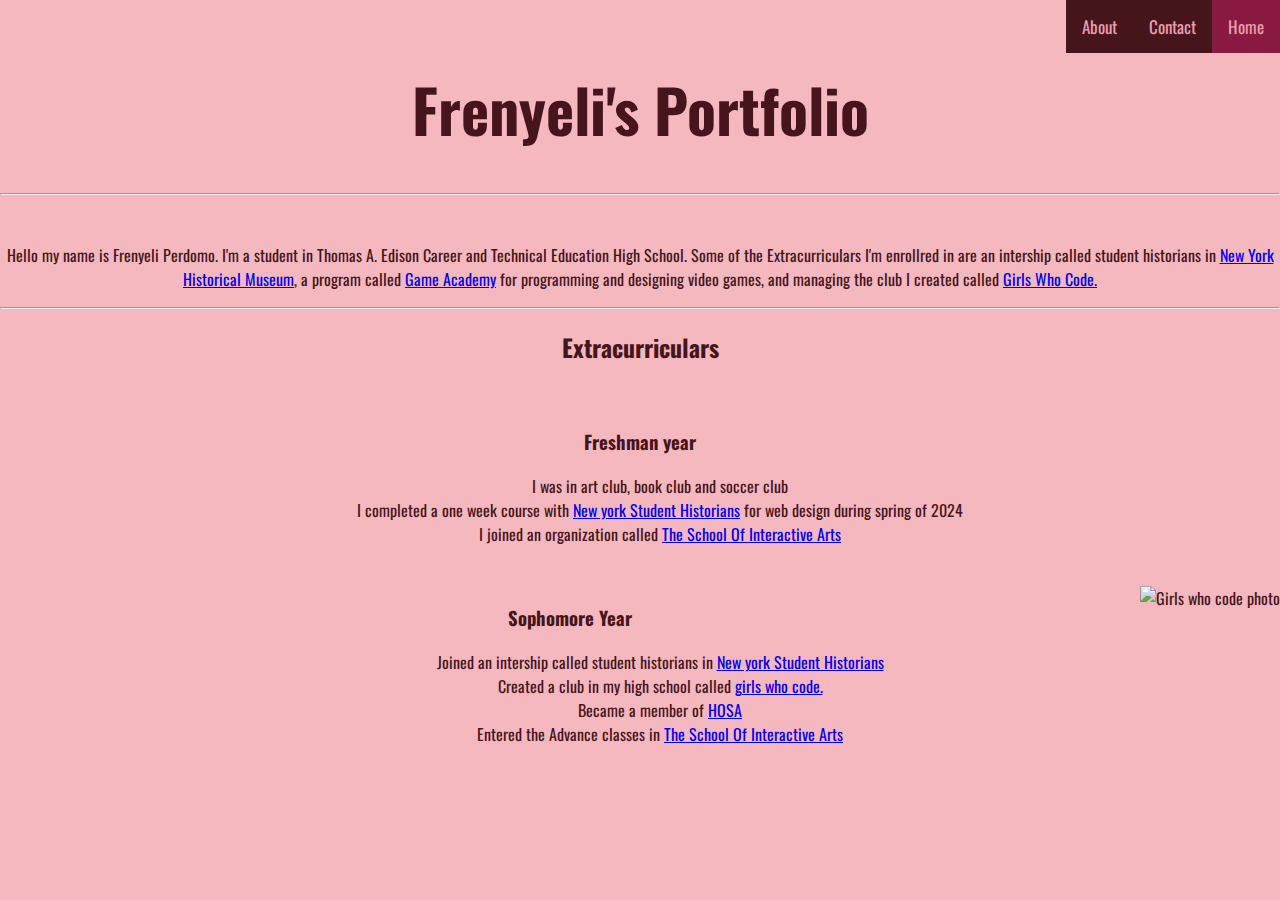
<file: index.html>
<!DOCTYPE html>
  <html>
  <head>
     <style>
    @import url('https://fonts.googleapis.com/css2?family=Oswald:wght@200..700&family=Pacifico&display=swap');
    </style>
    
    <style>
      @import url('https://fonts.googleapis.com/css2?family=Anton&display=swap');
      </style>

   <link rel="stylesheet" href="stylesheet.css">

    <title>Frenyeli Perdomo portfolio</title>
    <meta name="viewport" content="width=device-width, initial-scale=1">

    <style type="text/css">
      .img_deg{float:right;}
    </style>
  </head>
  <body>
    <div class="topnav">
    <a class="active" href="index.html">Home</a>
    <a href="contact.html">Contact</a>
    <a href="about.html">About</a>
    </div><br>

    <h1>Frenyeli's Portfolio</h1><hr><br>

      <div class="paragraph">
      <p>Hello my name is Frenyeli Perdomo. I'm a student in Thomas A. Edison Career and Technical Education 
      High School. Some of the Extracurriculars I'm enrollred in are an intership  called student
      historians in <a href="https://www.nyhistory.org/" target="_blank">New York Historical Museum</a>, a program 
      called <a href="https://www.schoolofinteractivearts.org/" target="_blank">
      Game Academy</a> for programming and designing video games, and managing the club I created called <a href="https://girlswhocode.com/">Girls Who Code.</a><hr>
      </div>

    <div class="container">
      <div class="Extras">
     <h2>Extracurriculars</h2><br>

      <h3>Freshman year</h3>

    <ul class="Clubs">
      <li> I was in art club, book club and soccer club</li>
      <li> I completed a one week course with <a href="https://www.nyhistory.org/" target="_blank">New york Student Historians</a> for web design during spring of 2024</li>
     <li>I joined an organization called <a href=" https://www.schoolofinteractivearts.org/" target="_blank">The School Of Interactive Arts</a></li>
    </ul><br>

<img class="img_deg" source="girlswhocodephoto.jpg" alt="Girls who code photo">

      <h3>Sophomore Year</h3>

    <ul class="Interships">
      <li>Joined an intership called student historians in <a href="https://www.nyhistory.org/" target="_blank">New york Student Historians</a></li>
      <li>Created a club in my high school called <a href="https://girlswhocode.com/" target="_blank">girls who code.</a></li>
      <li>Became a member of <a href="https://hosa.org/" target="_blank">HOSA</a></li>
      <li>Entered the Advance classes in <a href=" https://www.schoolofinteractivearts.org/" target="_blank">The School Of Interactive Arts</a></li>
    </ul>
      </div> 


      <div class="worksdone">



      </div>

      

      
  </div>

  </body>
  </html>
</file>
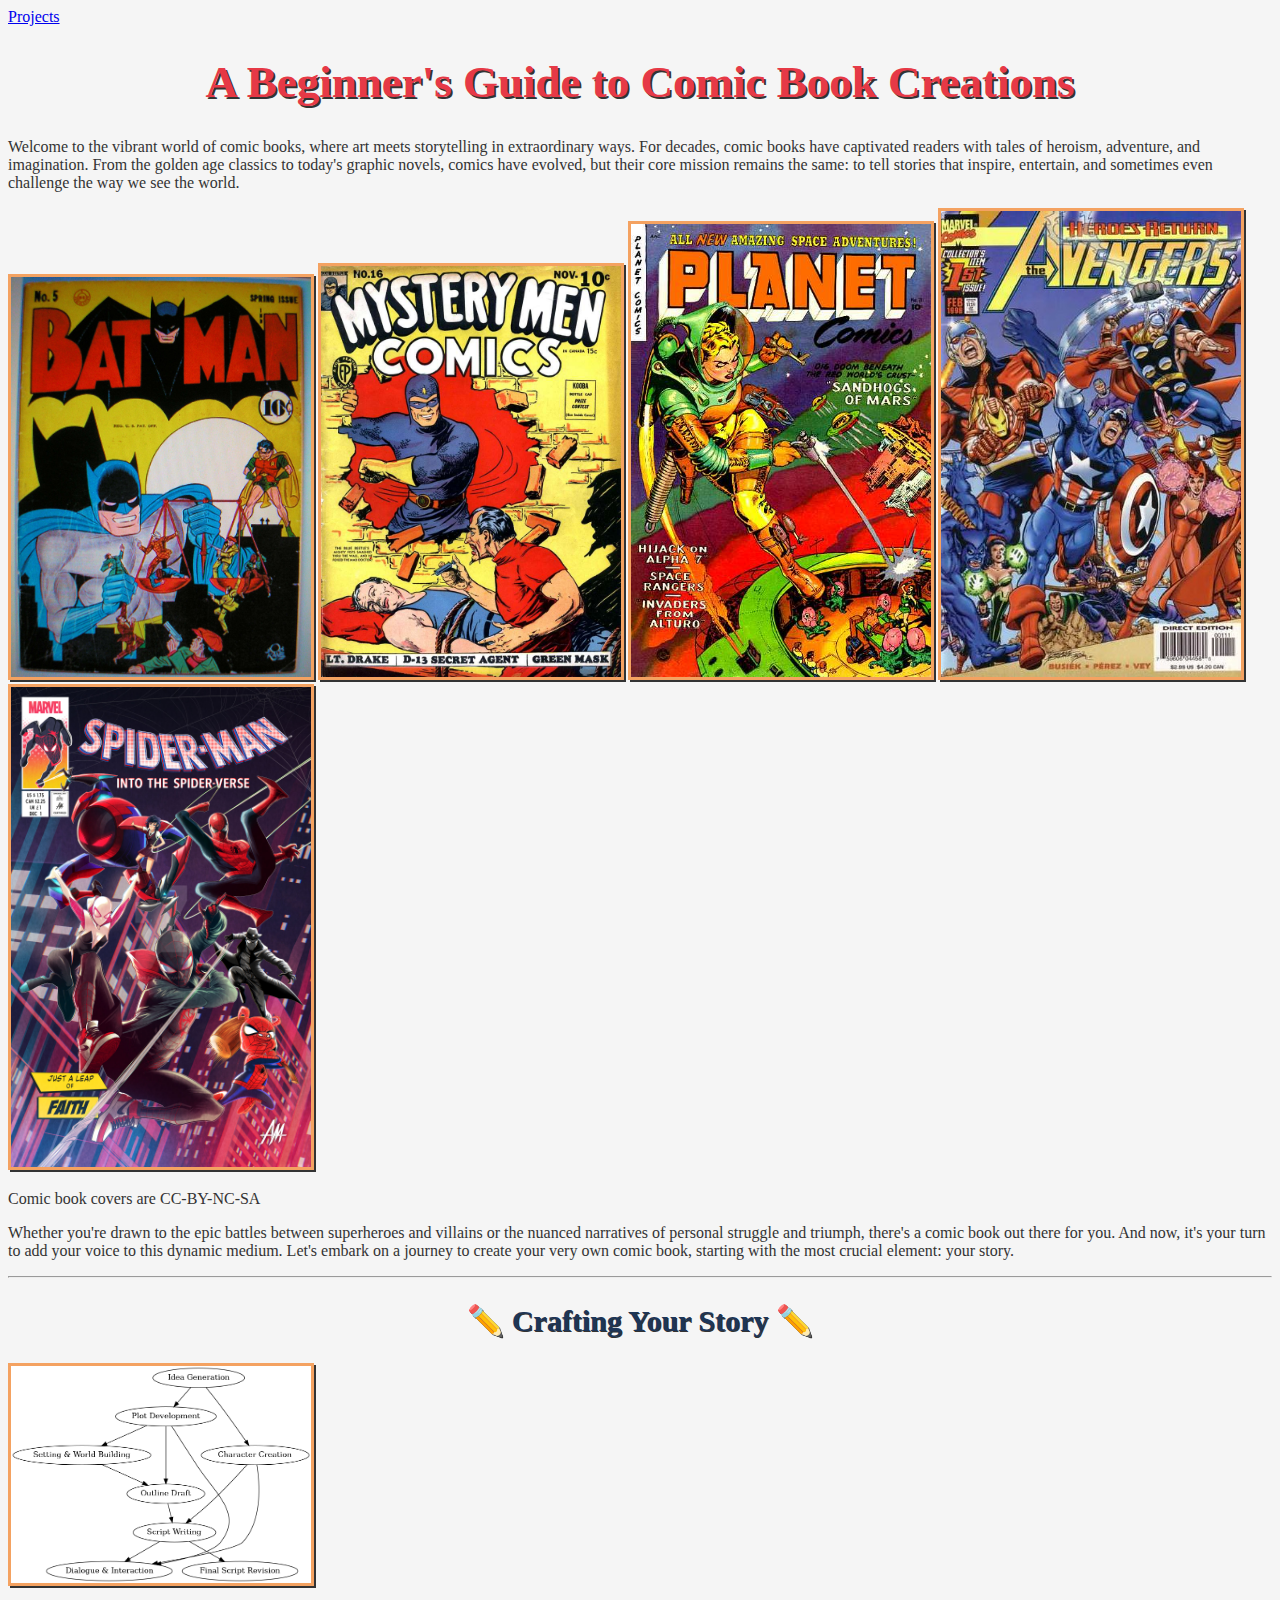
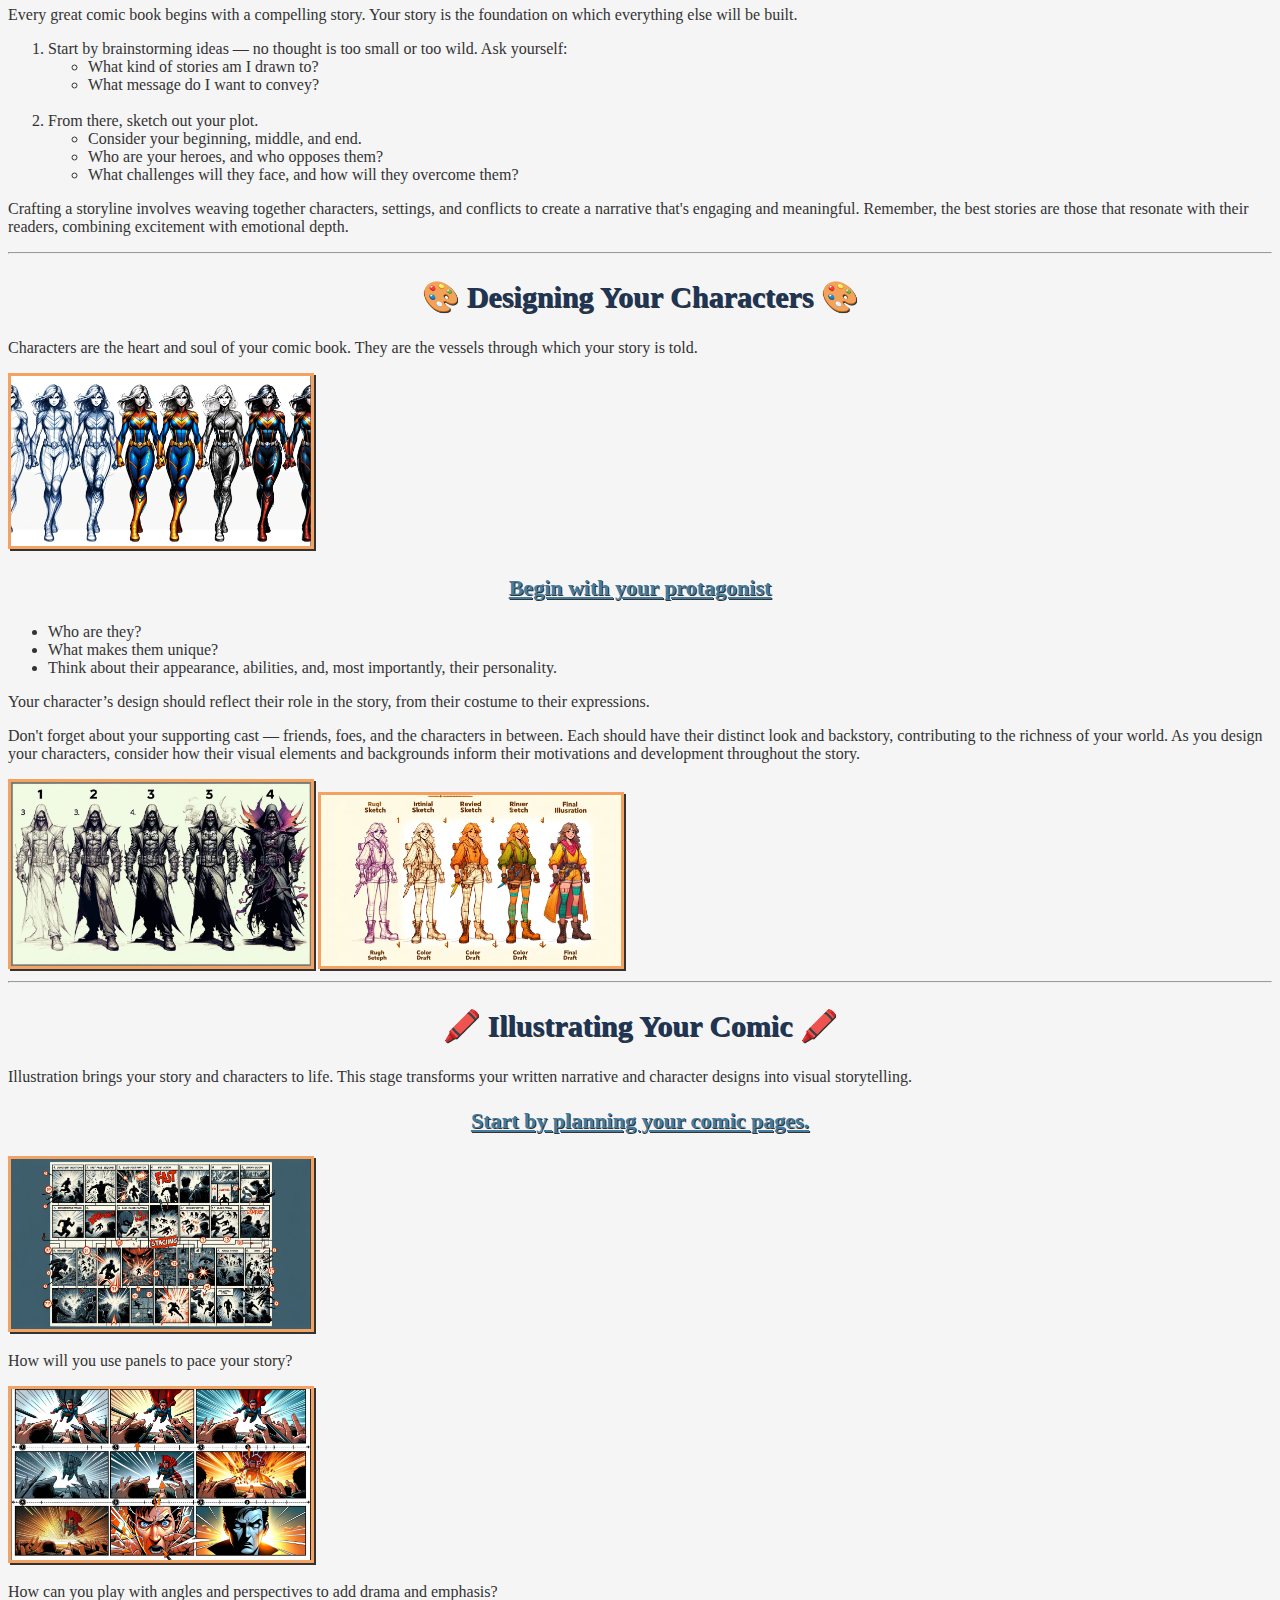
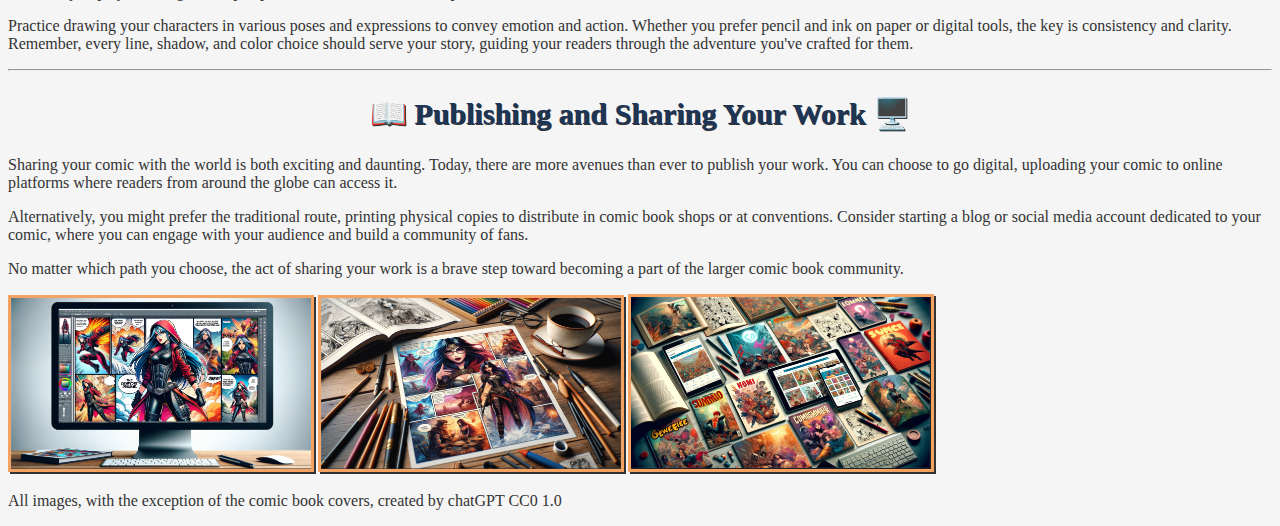
<file: Lesson14/index.html>
<!DOCTYPE html>
<html>
  <head>
    <link rel="stylesheet" href="style.css">
    <link rel="html" href="project.html"
  </head>
  <body>
    <a class="list" href="projects.html">Projects</a>
    <!-- Title and Introduction -->
    <h1>A Beginner's Guide to Comic Book Creations</h1>

    <p>Welcome to the vibrant world of comic books, where art meets storytelling in extraordinary ways. For decades, comic books have captivated readers with tales of heroism, adventure, and imagination. From the golden age classics to today's graphic novels, comics have evolved, but their core mission remains the same: to tell stories that inspire, entertain, and sometimes even challenge the way we see the world.</p>

    <!-- image gallery of comic books through the years -->
    <div>
      <img src="Batman.jpeg" alt="Batman">
      <img src="Mystery-men.jpeg" alt="Myster Men">
      <img src="Planet.jpeg" alt="Planet Comics">
      <img src="Avengers.jpeg" alt="Avengers">
      <img src="Spiderman.jpeg" alt="Into the Spiderverse">
    </div>

    <!-- image citation -->
    <p>Comic book covers are CC-BY-NC-SA</p>

    <p>Whether you're drawn to the epic battles between superheroes and villains or the nuanced narratives of personal struggle and triumph, there's a comic book out there for you. And now, it's your turn to add your voice to this dynamic medium. Let's embark on a journey to create your very own comic book, starting with the most crucial element: your story.</p>

    <hr>

    <!-- steps to craft the story -->
    <h2>✏️ Crafting Your Story ✏️</h2>

    <img src="Craftiing.png" alt="storytelling process">

    <p>Every great comic book begins with a compelling story. Your story is the foundation on which everything else will be built.</p>


    <ol>
      <li>Start by brainstorming ideas — no thought is too small or too wild. Ask yourself:</li>
      <ul>
        <li>What kind of stories am I drawn to?</li>
        <li>What message do I want to convey?</li>
      </ul>
      <br>
      <li>From there, sketch out your plot.</li>
      <ul>
        <li>Consider your beginning, middle, and end.</li>
        <li>Who are your heroes, and who opposes them?</li>
        <li>What challenges will they face, and how will they overcome them?</li>
      </ul>
    </ol>

    <p>Crafting a storyline involves weaving together characters, settings, and conflicts to create a narrative that's engaging and meaningful. Remember, the best stories are those that resonate with their readers, combining excitement with emotional depth.</p>

    <hr>

    <!-- how to design the characters -->
    <h2>🎨 Designing Your Characters 🎨</h2>

    <p>Characters are the heart and soul of your comic book. They are the vessels through which your story is told.</p>

    <!-- container to control protagonist image and information layout -->
    <div>
      <!-- container for protagonist image -->
      <div>
        <img src="Designing.png" alt="protagonist evolution">
      </div>
      <!-- container for protagoist info -->
      <div>
        <h3>Begin with your protagonist</h3>

        <ul>
          <li>Who are they?</li>
          <li>What makes them unique?</li>
          <li>Think about their appearance, abilities, and, most importantly, their personality.</li>
        </ul>

        <p>Your character’s design should reflect their role in the story, from their costume to their expressions.</p>
      </div>
    </div>


    <p>Don't forget about your supporting cast — friends, foes, and the characters in between. Each should have their distinct look and backstory, contributing to the richness of your world. As you design your characters, consider how their visual elements and backgrounds inform their motivations and development throughout the story.</p>

    <!-- container to control supporting cast image layout -->
    <div>
      <img src="man-drawing.jpeg" alt="Foe supporting cast">
      <img src="women-drawing.jpeg" alt="Friend supporting cast">
    </div>

    <hr>

    <!-- things to think about when illustrating the comic -->
    <h2>🖍️ Illustrating Your Comic 🖍️</h2>

    <p> Illustration brings your story and characters to life. This stage transforms your written narrative and character designs into visual storytelling.</p>

    <h3>Start by planning your comic pages.</h3>

    <!-- container to control planning images and content layout -->
    <div>
      <!-- container to control panel image and info -->
      <div>
        <img src="Planing.jpeg" alt="comic book panels">
        <p>How will you use panels to pace your story?</p>
      </div>
      <!-- container to control perspective image and info -->
      <div>
        <img src="planing2.jpeg" alt="angle and perseptive example">
        <p>How can you play with angles and perspectives to add drama and emphasis?</p>
      </div>
    </div>

    <p>Practice drawing your characters in various poses and expressions to convey emotion and action. Whether you prefer pencil and ink on paper or digital tools, the key is consistency and clarity. Remember, every line, shadow, and color choice should serve your story, guiding your readers through the adventure you've crafted for them.</p>

    <hr>

    <!-- publishing information -->
    <h2>📖 Publishing and Sharing Your Work 🖥️</h2>

    <p>Sharing your comic with the world is both exciting and daunting. Today, there are more avenues than ever to publish your work. You can choose to go digital, uploading your comic to online platforms where readers from around the globe can access it.</p>
    <p>Alternatively, you might prefer the traditional route, printing physical copies to distribute in comic book shops or at conventions. Consider starting a blog or social media account dedicated to your comic, where you can engage with your audience and build a community of fans.</p>
    <p>No matter which path you choose, the act of sharing your work is a brave step toward becoming a part of the larger comic book community.</p>

    <!-- container to control different ways to publish image layout -->
    <div>
      <img src="red-women.jpeg" alt="digital comic book">
      <img src="comic.jpeg" alt="comic book display">
      <img src="books.jpeg" alt="printed comic book">
    </div>


    <!-- container to control image citation layout -->
    <div>
      <p>All images, with the exception of the comic book covers, created by chatGPT CC0 1.0</p>
    </div>


  </body>
</html>
</file>
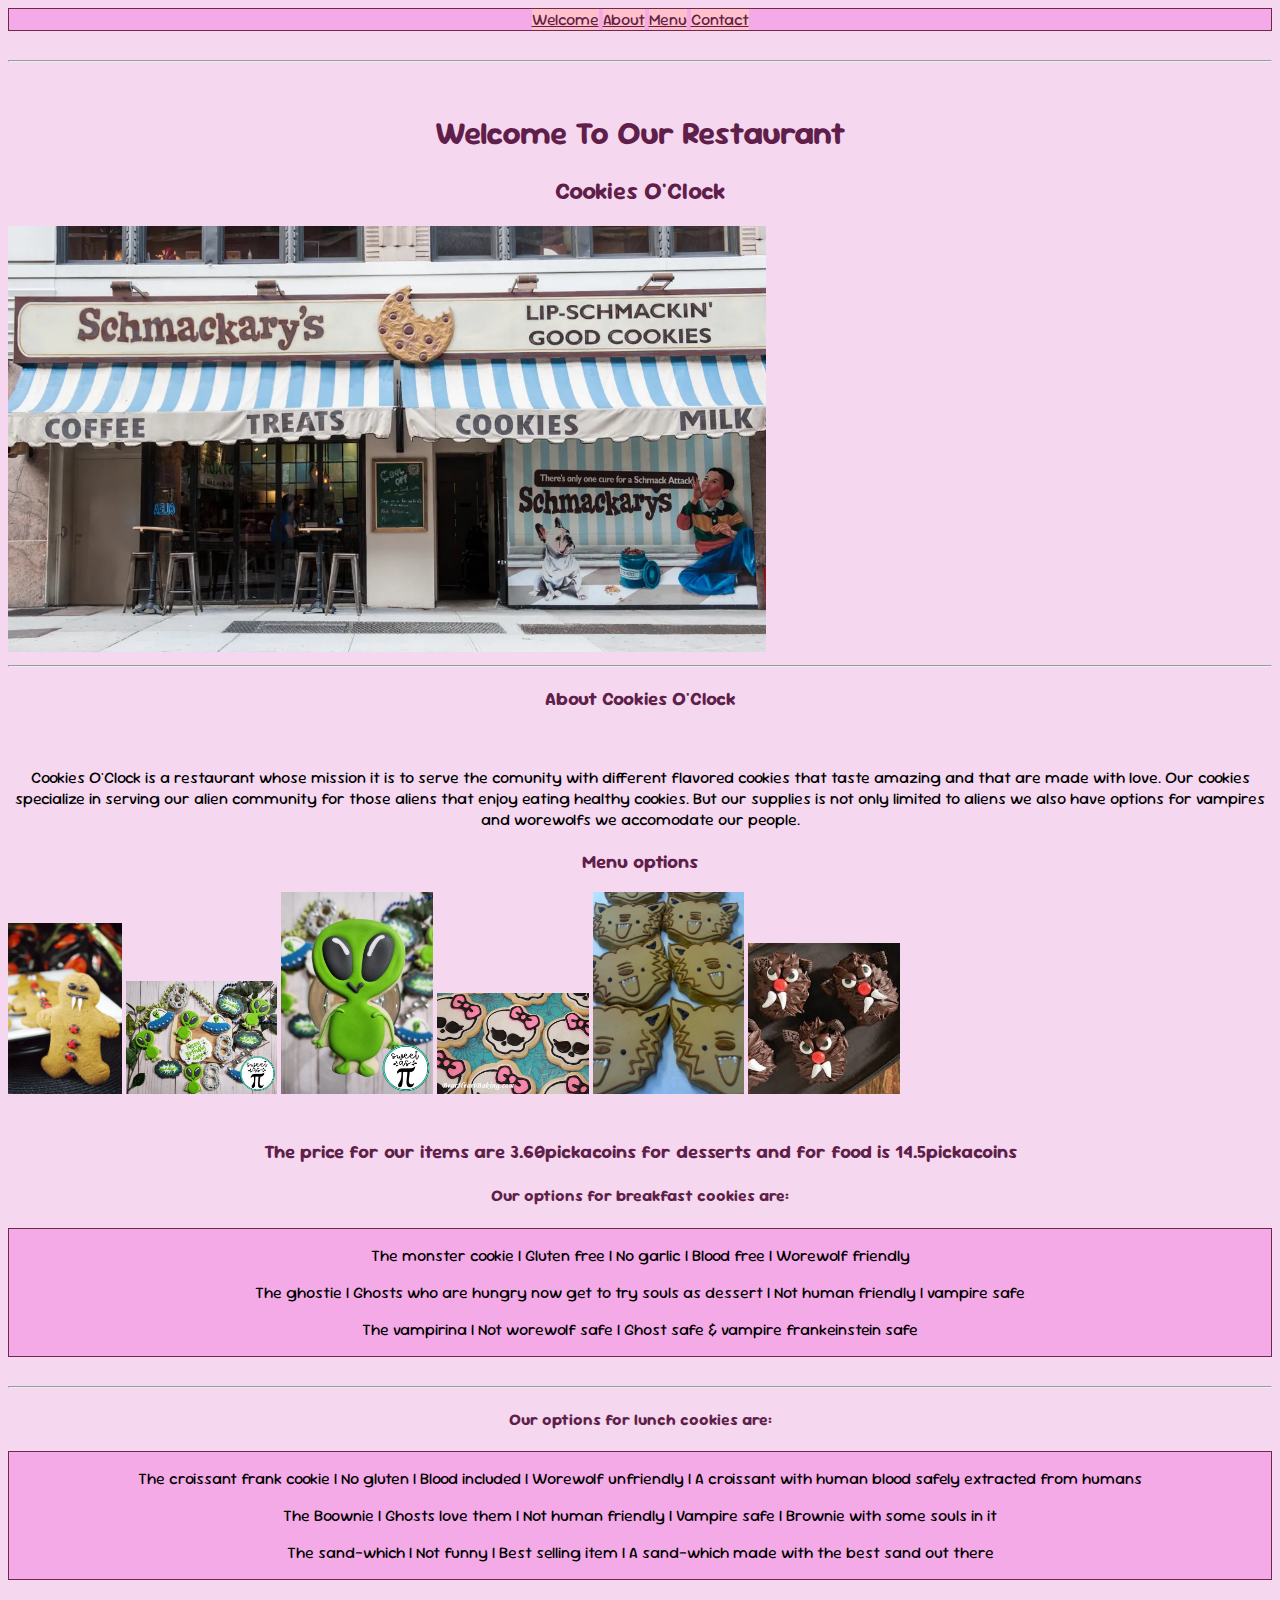
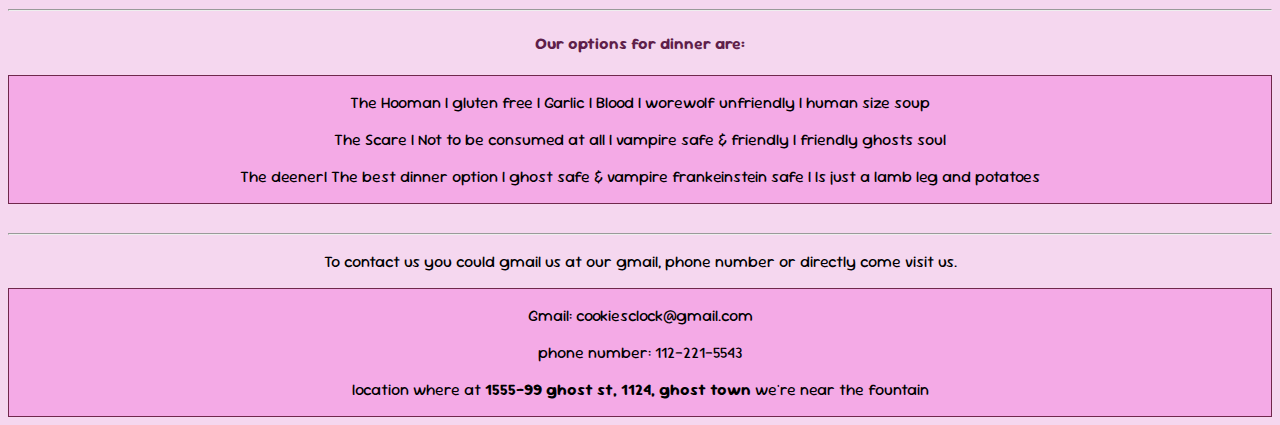
<file: citytech_comp-main/citytech_comp-main/index.html>
<!DOCTYPE html>
<html>
  <head>
    <title>Restaurant</title>
   
    <meta charset="UTF-8">
    <link rel="stylesheet" type="text/css" href="stylesheet.css"/>
    <!--This is all just the fonts-->
    <style>
@import url('https://fonts.googleapis.com/css2?family=Sour+Gummy:ital,wght@0,100..900;1,100..900&display=swap');
</style>
  </head>
  <body>
      <ul>
        <li><a href="#welcome">Welcome</a></li>
        <li><a href="#about">About</a></li>
        <li><a href="#menu">Menu</a></li>
        <li><a href="#contact">Contact</a></li>
      </ul><br><hr><br>
      
    <header>
      
      <!--This is the navbar-->
      <h1>Welcome To Our Restaurant</h1>
      <h2>Cookies O'Clock</h2>


       <img src="schmackarys-hero_image.png" alt="Cookie restaurant" width="60%" height="30%"/><br><hr>
    </header>
      <div class="content" >
          <a name="about">
          <h3>About Cookies O'Clock</h3><br>

         <p>Cookies O'Clock is a restaurant whose mission it is to serve the comunity with different flavored cookies that taste amazing and that are made with love.
          Our cookies specialize in serving our alien community for those aliens that enjoy eating healthy cookies. But our supplies is not only limited to aliens we also have options for
          vampires and worewolfs we accomodate our people.
          </p>
        </a>

        <a name="menu" >
          <h3>Menu options</h3>
         
               <img src="Gingerbread Vampires1.png" alt="Gingerbread cookie" width="9%" height="12%"/>
          <img src="il_570xN.4667813302_hhm3.png" alt="Gingerbread cookie"width="12%" height="12%"/>
          <img src="il_570xN.4667813304_j1sj.png" alt="Gingerbread cookie" width="12%" height="12%"/>
          <img src="monsterhigh.png" alt="Gingerbread cookie"width="12%" height="12%"/>
          <img src="werewolf.png" alt="Gingerbread cookie" width="12%" height="12%"/>
          <img src="worewolf.png" alt="Gingerbread cookie" width="12%" height="12%"/><br><br>
          

          <h3>The price for our items are 3.60pickacoins for desserts and for food is 14.5pickacoins</h3>
          <h4>Our options for breakfast cookies are:</h4>
          <ul>
            <li><p>The monster cookie | Gluten free | No garlic | Blood free | Worewolf friendly</p></li>
            <li><p>The ghostie | Ghosts who are hungry now get to try souls as dessert | Not human friendly | vampire safe</p></li>
            <li><p>The vampirina | Not worewolf safe | Ghost safe &amp vampire frankeinstein safe</p></li> 
          </ul><br><hr>

           <h4>Our options for lunch cookies are:</h4>
          <ul>
            <li><p>The croissant frank cookie | No gluten | Blood included | Worewolf unfriendly | A croissant with human blood safely extracted from humans</p></li>
            <li><p>The Boownie | Ghosts love them | Not human friendly | Vampire safe | Brownie with some souls in it</p></li>
            <li><p>The sand-which | Not funny |  Best selling item | A sand-which made with the best sand out there</p></li> 
          </ul><br><hr>
          
           <h4>Our options for dinner are:</h4>
          <ul>
            <li><p>The Hooman | gluten free | Garlic | Blood | worewolf unfriendly | human size soup</p></li>
            <li><p>The Scare | Not to be consumed at all | vampire safe &amp friendly | friendly ghosts soul</p></li>
            <li><p>The deener| The best dinner option | ghost safe &amp vampire frankeinstein safe | Is just a lamb leg and potatoes</p></li> 
          </ul><br><hr>

        </a>
          <a name="contact">
            <p>To contact us you could gmail us at our gmail, phone number or directly come visit us.</p>
          <ul>
            <li><p>Gmail: cookiesclock@gmail.com </p></li>
            <li><p>phone number: 112-221-5543 </p></li>
            <li><p>location where at <b>1555-99 ghost st, 1124, ghost town</b> we're near the fountain</p></li>
          </ul>
          </a>
        </a>
    </div>
    
  </body>
</html>
</file>
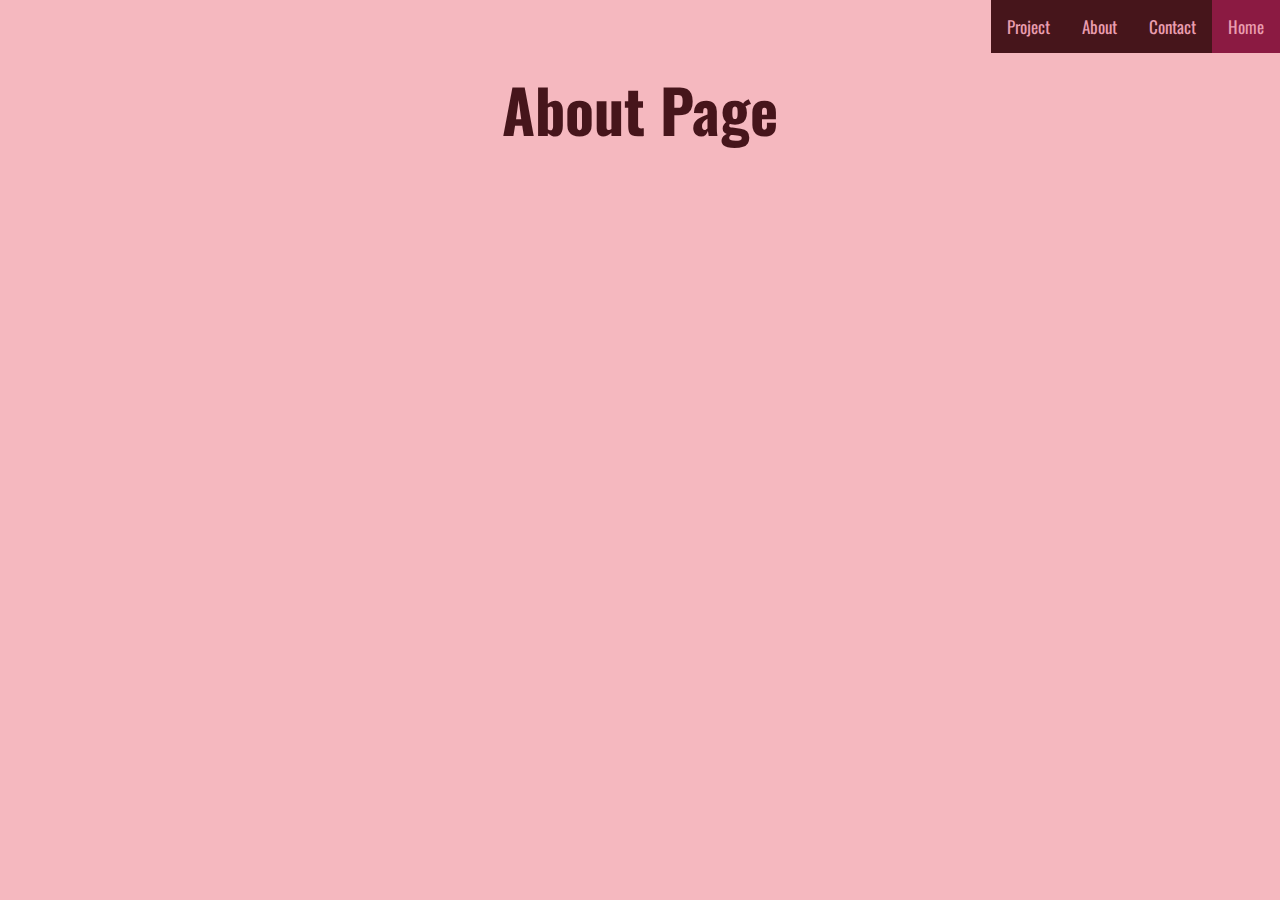
<file: about.html>
<!DOCTYPE html>
  <html>
  <head>
     <style>
    @import url('https://fonts.googleapis.com/css2?family=Oswald:wght@200..700&family=Pacifico&display=swap');
    </style>
    
    <style>
      @import url('https://fonts.googleapis.com/css2?family=Anton&display=swap');
      </style>

   <link rel="stylesheet" href="stylesheet.css">

    <title>Frenyeli Perdomo portfolio</title>
    <meta name="viewport" content="width=device-width, initial-scale=1">
  </head>
  <body>
    <div class="topnav">
    <a class="active" href="index.html">Home</a>
    <a href="contact.html">Contact</a>
    <a href="about.html">About</a>
     <a href="project.html">Project</a>
    </div><br>

    <h1>About Page</h1>

  </body>
  </html>
</file>
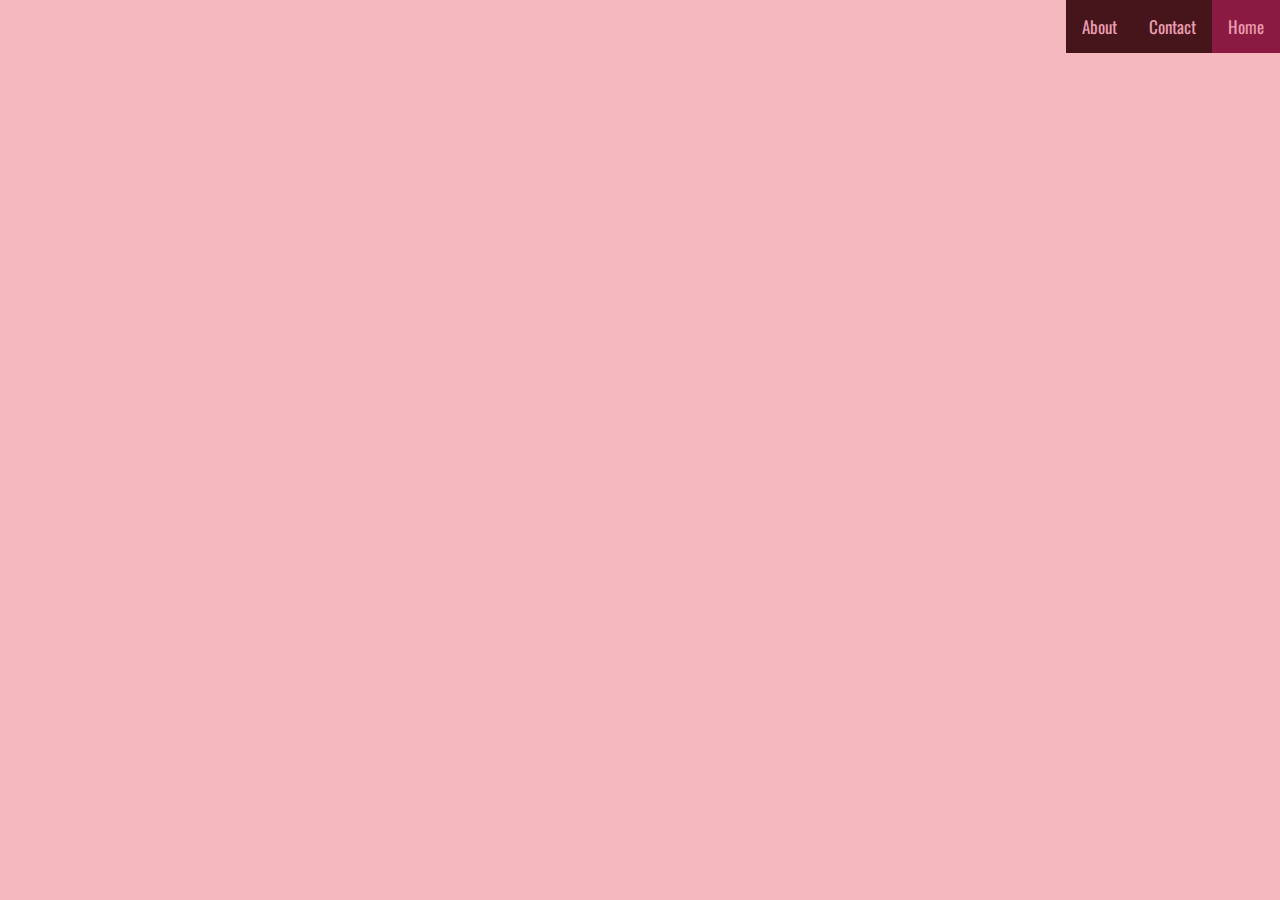
<file: contact.html>
<!DOCTYPE html>
  <html>
  <head>
     <style>
    @import url('https://fonts.googleapis.com/css2?family=Oswald:wght@200..700&family=Pacifico&display=swap');
    </style>
    
    <style>
      @import url('https://fonts.googleapis.com/css2?family=Anton&display=swap');
      </style>

   <link rel="stylesheet" href="stylesheet.css">

    <title>Frenyeli Perdomo portfolio</title>
    <meta name="viewport" content="width=device-width, initial-scale=1">
  </head>
  <body>
    <div class="topnav">
    <a class="active" href="index.html">Home</a>
    <a href="contact.html">Contact</a>
    <a href="about.html">About</a>
    </div>


  </body>
  </html>
</file>
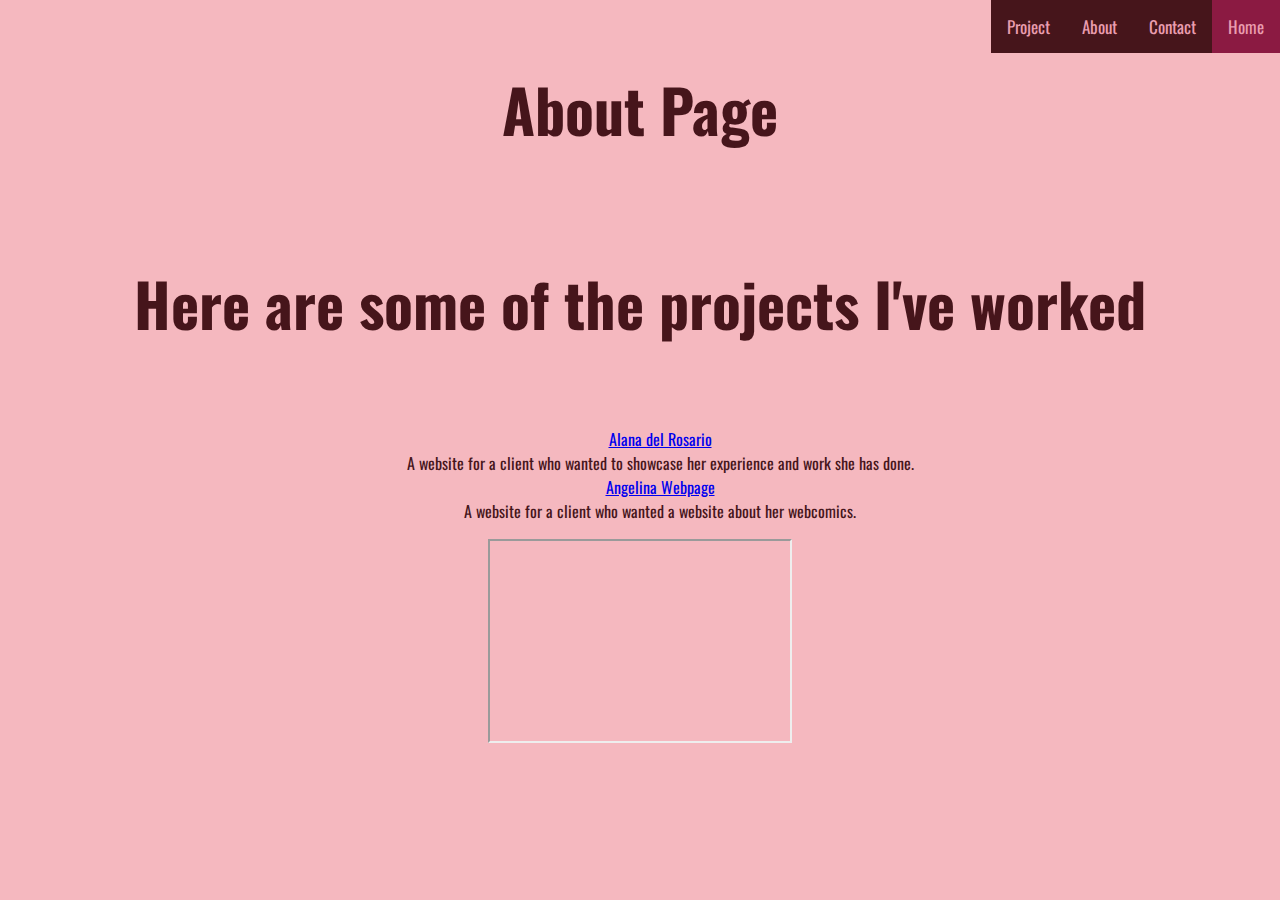
<file: project.html>
<!DOCTYPE html>
  <html>
  <head>
     <style>
    @import url('https://fonts.googleapis.com/css2?family=Oswald:wght@200..700&family=Pacifico&display=swap');
    </style>
    
    <style>
      @import url('https://fonts.googleapis.com/css2?family=Anton&display=swap');
      </style>

   <link rel="stylesheet" href="stylesheet.css">

    <title>Frenyeli Perdomo portfolio</title>
    <meta name="viewport" content="width=device-width, initial-scale=1">
  </head>
  <body>
    <div class="topnav">
    <a class="active" href="index.html">Home</a>
    <a href="contact.html">Contact</a>
    <a href="about.html">About</a>
    <a href="project.html">Project</a>
    </div><br>

    <h1>About Page</h1><br>
    
 <h1>Here are some of the projects I've worked</h1><br>
        <ul>
          <li><a href="lesson5_miniactivity.html">Alana del Rosario</a><br>
              A website for a client who wanted to showcase
              her experience and work she has done.</li>
            <li><a href="Lesson14/index.html">Angelina Webpage</a><br>
            A website for a client who wanted a website about her webcomics.</li>
          </ul>

          <iframe src="https://docs.google.com/presentation/d/1u8KMnJlaD-HIPw715Y2F3ndtoDEQcCnQUQMILITp2Fk/edit#slide=id.p1" height="200" width="300" title="Iframe Example"></iframe>

  </body>
  </html>
</file>
<file: stylesheet.css>
body{
  margin: 0%;
  background-color: #F5B8BF;
  text-align: center;
  font-family: "oswald";
  color: #46151B;
}


h1{
  font-size: 60px;
}

ul{
  list-style-type: none;
}
.container{
  font-size: medium;
  
}

.banner{
    /* Set a specific height */
  height: 50%;

  /* Position and center the image to scale nicely on all screens */
  background-position: center;
  background-repeat: no-repeat;
  background-size: cover;
  position: relative;
}

/*this is the code for the navbar*/
.topnav a {
  float: right;
 color: #EA9DAF;
  text-align: center;
  padding: 14px 16px;
  text-decoration: none;
  font-size: 17px;
 background-color: #46151B;
 border-width: 30px;
  font-family: 'Oswald';
  font-style: normal;

}

.topnav a:hover {
  background-color: #6c2931;
color: #EA9DAF;
}

.topnav a.active {
  background-color: #8b1a42;
color: #EA9DAF;
}
</file>
<file: Lesson14/style.css>
/* ADD RULES BELOW TO STYLE LAYOUT */

/* layout for comic book cover image gallery */



/* comic book cover image style */



/* comic book citation style */



/* storytelling flowchart image style */



/* layout style for protagonist image and information*/



/* protagonist image style */



/* layout style for supporting cast images */


/* supporting cast image style */



/* layout for planning comic pages images and information */


/* layout for image and information within planning container */



/* comic panels image style */



/* perspective image style */



/* layout style for publishing option images */




/* layout style for image citation */



/* style for paragraph in image citation container */



/* DO NOT EDIT CODE BELOW */

/* body style */
body {
  background: #F5F5F5;
  color:#333333;
  font-family: Verdana;
}

/* title and subtitle styles */
h1 {
  text-align: center;
  color: #E63946;
  text-shadow: #333333 2px 2px;
  font-size: 45px;
}

h2 {
  text-align: center;
  color: #1D3557;
  text-shadow: #333333 1px 1px;
  font-size: 30px;
}

h3 {
  text-align: center;
  color: #457B9D;
  text-shadow: #333333 1px 1px;
  font-size: 22px;
  text-decoration: underline;
}

/* general image style  */
img {
  width: 300px;
  border-style: solid;
  border-color: #F4A261;
  box-shadow: 2px 2px;
}/* ADD RULES BELOW TO STYLE LAYOUT */

/* layout for comic book cover image gallery */



/* comic book cover image style */



/* comic book citation style */



/* storytelling flowchart image style */



/* layout style for protagonist image and information*/



/* protagonist image style */



/* layout style for supporting cast images */


/* supporting cast image style */



/* layout for planning comic pages images and information */


/* layout for image and information within planning container */



/* comic panels image style */



/* perspective image style */



/* layout style for publishing option images */




/* layout style for image citation */



/* style for paragraph in image citation container */



/* DO NOT EDIT CODE BELOW */

/* body style */
body {
  background: #F5F5F5;
  color:#333333;
  font-family: Verdana;
}

/* title and subtitle styles */
h1 {
  text-align: center;
  color: #E63946;
  text-shadow: #333333 2px 2px;
  font-size: 45px;
}

h2 {
  text-align: center;
  color: #1D3557;
  text-shadow: #333333 1px 1px;
  font-size: 30px;
}

h3 {
  text-align: center;
  color: #457B9D;
  text-shadow: #333333 1px 1px;
  font-size: 22px;
  text-decoration: underline;
}

/* general image style  */
img {
  width: 300px;
  border-style: solid;
  border-color: #F4A261;
  box-shadow: 2px 2px;
}
</file>
<file: citytech_comp-main/citytech_comp-main/stylesheet.css>
body{
  background-color: #f5d7ef;
  font-family: "Sour Gummy", sans-serif;
  height:auto;
  width:auto;
  text-decoration-color:#5f1f4a;
}h2{
  color: #5f1f4a;
  text-align: center;
}

h1{
    color: #5f1f4a;
  text-align: center;
}
h3{
    color: #5f1f4a;
  text-align: center;
}
h4{  color: #5f1f4a;text-align: center;}
p{text-align: center;}

.header{
 display: flex;
  text-align: left;
  text-wrap: column;
 
}

ul{
  list-style-type: none;
  padding: 0%;
  margin: 0%;
  text-align: center;
}
li{
 display: inline;
} 
ul {
  border: 1px solid #70284c;
  background-color: #f4aae6;
}

li a {
  color: #5f1f4a;
  background-color: pink;
}

a:hover{
  background-color: #e787c7;
}
hr{
  color:#5f1f4a;
}
</file>
